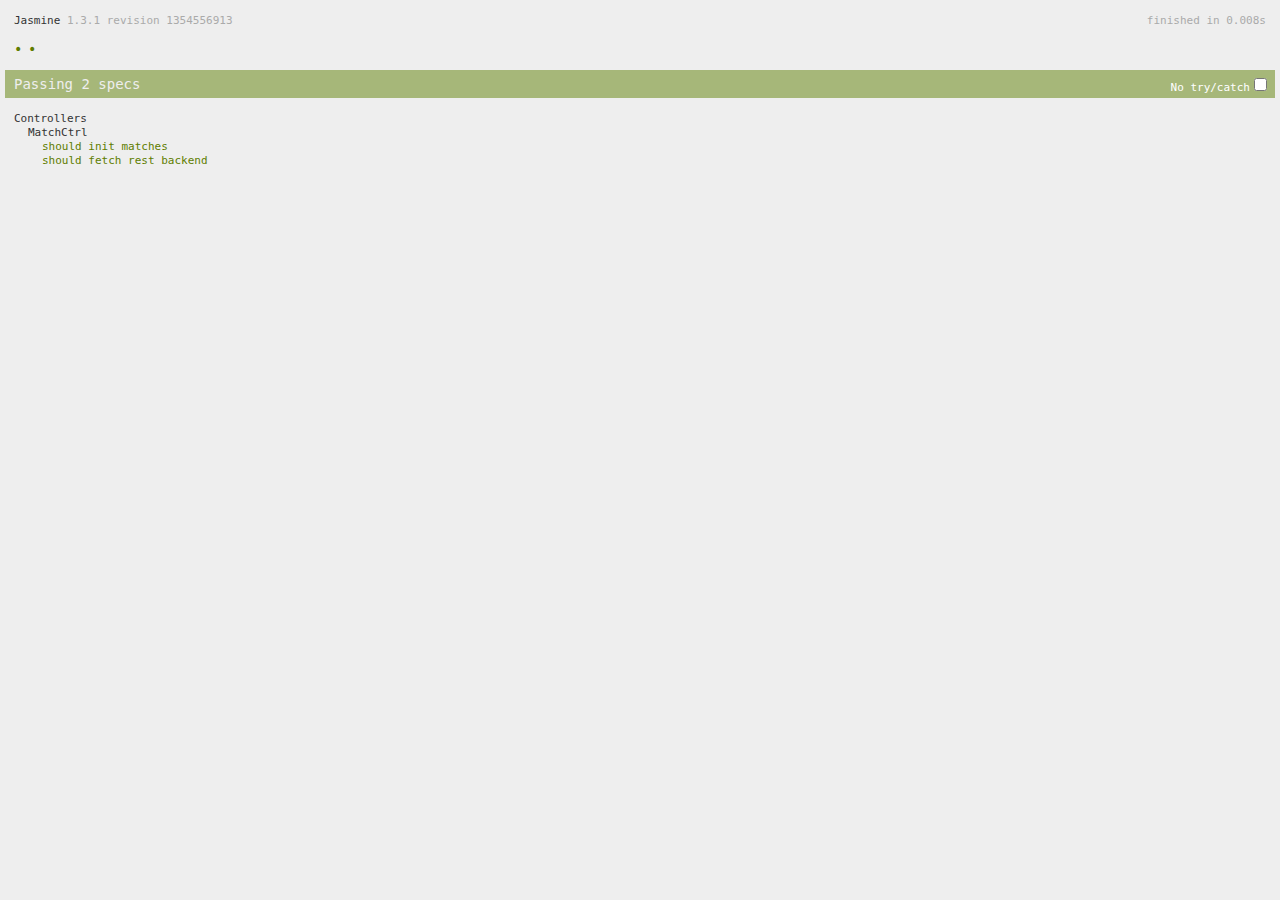
<file: test/SpecRunner.html>
<!DOCTYPE HTML PUBLIC "-//W3C//DTD HTML 4.01 Transitional//EN"
        "http://www.w3.org/TR/html4/loose.dtd">
<html>
<head>
    <title>Jasmine Spec Runner</title>

    <link rel="shortcut icon" type="image/png" href="lib/jasmine-1.3.1/jasmine_favicon.png">
    <link rel="stylesheet" type="text/css" href="lib/jasmine-1.3.1/jasmine.css">
    <script type="text/javascript" src="lib/jasmine-1.3.1/jasmine.js"></script>
    <script type="text/javascript" src="lib/jasmine-1.3.1/jasmine-html.js"></script>

    <!-- AngularJS -->
    <script type="text/javascript" src="../lib/angular.min.js"></script>
    <script type="text/javascript" src="lib/angular-mocks.js"></script>

    <!-- include source files here... -->
    <script type="text/javascript" src="../js/controller.js"></script>

    <!-- include spec files here... -->
    <script type="text/javascript" src="spec/controllerSpec.js"></script>

    <script type="text/javascript">
        (function () {
            var jasmineEnv = jasmine.getEnv();
            jasmineEnv.updateInterval = 1000;

            var htmlReporter = new jasmine.HtmlReporter();

            jasmineEnv.addReporter(htmlReporter);

            jasmineEnv.specFilter = function (spec) {
                return htmlReporter.specFilter(spec);
            };

            var currentWindowOnload = window.onload;

            window.onload = function () {
                if (currentWindowOnload) {
                    currentWindowOnload();
                }
                execJasmine();
            };

            function execJasmine() {
                jasmineEnv.execute();
            }

        })();
    </script>

</head>

<body>
</body>
</html>
</file>
<file: test/lib/jasmine-1.3.1/jasmine.css>
body { background-color: #eeeeee; padding: 0; margin: 5px; overflow-y: scroll; }

#HTMLReporter { font-size: 11px; font-family: Monaco, "Lucida Console", monospace; line-height: 14px; color: #333333; }
#HTMLReporter a { text-decoration: none; }
#HTMLReporter a:hover { text-decoration: underline; }
#HTMLReporter p, #HTMLReporter h1, #HTMLReporter h2, #HTMLReporter h3, #HTMLReporter h4, #HTMLReporter h5, #HTMLReporter h6 { margin: 0; line-height: 14px; }
#HTMLReporter .banner, #HTMLReporter .symbolSummary, #HTMLReporter .summary, #HTMLReporter .resultMessage, #HTMLReporter .specDetail .description, #HTMLReporter .alert .bar, #HTMLReporter .stackTrace { padding-left: 9px; padding-right: 9px; }
#HTMLReporter #jasmine_content { position: fixed; right: 100%; }
#HTMLReporter .version { color: #aaaaaa; }
#HTMLReporter .banner { margin-top: 14px; }
#HTMLReporter .duration { color: #aaaaaa; float: right; }
#HTMLReporter .symbolSummary { overflow: hidden; *zoom: 1; margin: 14px 0; }
#HTMLReporter .symbolSummary li { display: block; float: left; height: 7px; width: 14px; margin-bottom: 7px; font-size: 16px; }
#HTMLReporter .symbolSummary li.passed { font-size: 14px; }
#HTMLReporter .symbolSummary li.passed:before { color: #5e7d00; content: "\02022"; }
#HTMLReporter .symbolSummary li.failed { line-height: 9px; }
#HTMLReporter .symbolSummary li.failed:before { color: #b03911; content: "x"; font-weight: bold; margin-left: -1px; }
#HTMLReporter .symbolSummary li.skipped { font-size: 14px; }
#HTMLReporter .symbolSummary li.skipped:before { color: #bababa; content: "\02022"; }
#HTMLReporter .symbolSummary li.pending { line-height: 11px; }
#HTMLReporter .symbolSummary li.pending:before { color: #aaaaaa; content: "-"; }
#HTMLReporter .exceptions { color: #fff; float: right; margin-top: 5px; margin-right: 5px; }
#HTMLReporter .bar { line-height: 28px; font-size: 14px; display: block; color: #eee; }
#HTMLReporter .runningAlert { background-color: #666666; }
#HTMLReporter .skippedAlert { background-color: #aaaaaa; }
#HTMLReporter .skippedAlert:first-child { background-color: #333333; }
#HTMLReporter .skippedAlert:hover { text-decoration: none; color: white; text-decoration: underline; }
#HTMLReporter .passingAlert { background-color: #a6b779; }
#HTMLReporter .passingAlert:first-child { background-color: #5e7d00; }
#HTMLReporter .failingAlert { background-color: #cf867e; }
#HTMLReporter .failingAlert:first-child { background-color: #b03911; }
#HTMLReporter .results { margin-top: 14px; }
#HTMLReporter #details { display: none; }
#HTMLReporter .resultsMenu, #HTMLReporter .resultsMenu a { background-color: #fff; color: #333333; }
#HTMLReporter.showDetails .summaryMenuItem { font-weight: normal; text-decoration: inherit; }
#HTMLReporter.showDetails .summaryMenuItem:hover { text-decoration: underline; }
#HTMLReporter.showDetails .detailsMenuItem { font-weight: bold; text-decoration: underline; }
#HTMLReporter.showDetails .summary { display: none; }
#HTMLReporter.showDetails #details { display: block; }
#HTMLReporter .summaryMenuItem { font-weight: bold; text-decoration: underline; }
#HTMLReporter .summary { margin-top: 14px; }
#HTMLReporter .summary .suite .suite, #HTMLReporter .summary .specSummary { margin-left: 14px; }
#HTMLReporter .summary .specSummary.passed a { color: #5e7d00; }
#HTMLReporter .summary .specSummary.failed a { color: #b03911; }
#HTMLReporter .description + .suite { margin-top: 0; }
#HTMLReporter .suite { margin-top: 14px; }
#HTMLReporter .suite a { color: #333333; }
#HTMLReporter #details .specDetail { margin-bottom: 28px; }
#HTMLReporter #details .specDetail .description { display: block; color: white; background-color: #b03911; }
#HTMLReporter .resultMessage { padding-top: 14px; color: #333333; }
#HTMLReporter .resultMessage span.result { display: block; }
#HTMLReporter .stackTrace { margin: 5px 0 0 0; max-height: 224px; overflow: auto; line-height: 18px; color: #666666; border: 1px solid #ddd; background: white; white-space: pre; }

#TrivialReporter { padding: 8px 13px; position: absolute; top: 0; bottom: 0; left: 0; right: 0; overflow-y: scroll; background-color: white; font-family: "Helvetica Neue Light", "Lucida Grande", "Calibri", "Arial", sans-serif; /*.resultMessage {*/ /*white-space: pre;*/ /*}*/ }
#TrivialReporter a:visited, #TrivialReporter a { color: #303; }
#TrivialReporter a:hover, #TrivialReporter a:active { color: blue; }
#TrivialReporter .run_spec { float: right; padding-right: 5px; font-size: .8em; text-decoration: none; }
#TrivialReporter .banner { color: #303; background-color: #fef; padding: 5px; }
#TrivialReporter .logo { float: left; font-size: 1.1em; padding-left: 5px; }
#TrivialReporter .logo .version { font-size: .6em; padding-left: 1em; }
#TrivialReporter .runner.running { background-color: yellow; }
#TrivialReporter .options { text-align: right; font-size: .8em; }
#TrivialReporter .suite { border: 1px outset gray; margin: 5px 0; padding-left: 1em; }
#TrivialReporter .suite .suite { margin: 5px; }
#TrivialReporter .suite.passed { background-color: #dfd; }
#TrivialReporter .suite.failed { background-color: #fdd; }
#TrivialReporter .spec { margin: 5px; padding-left: 1em; clear: both; }
#TrivialReporter .spec.failed, #TrivialReporter .spec.passed, #TrivialReporter .spec.skipped { padding-bottom: 5px; border: 1px solid gray; }
#TrivialReporter .spec.failed { background-color: #fbb; border-color: red; }
#TrivialReporter .spec.passed { background-color: #bfb; border-color: green; }
#TrivialReporter .spec.skipped { background-color: #bbb; }
#TrivialReporter .messages { border-left: 1px dashed gray; padding-left: 1em; padding-right: 1em; }
#TrivialReporter .passed { background-color: #cfc; display: none; }
#TrivialReporter .failed { background-color: #fbb; }
#TrivialReporter .skipped { color: #777; background-color: #eee; display: none; }
#TrivialReporter .resultMessage span.result { display: block; line-height: 2em; color: black; }
#TrivialReporter .resultMessage .mismatch { color: black; }
#TrivialReporter .stackTrace { white-space: pre; font-size: .8em; margin-left: 10px; max-height: 5em; overflow: auto; border: 1px inset red; padding: 1em; background: #eef; }
#TrivialReporter .finished-at { padding-left: 1em; font-size: .6em; }
#TrivialReporter.show-passed .passed, #TrivialReporter.show-skipped .skipped { display: block; }
#TrivialReporter #jasmine_content { position: fixed; right: 100%; }
#TrivialReporter .runner { border: 1px solid gray; display: block; margin: 5px 0; padding: 2px 0 2px 10px; }
</file>
